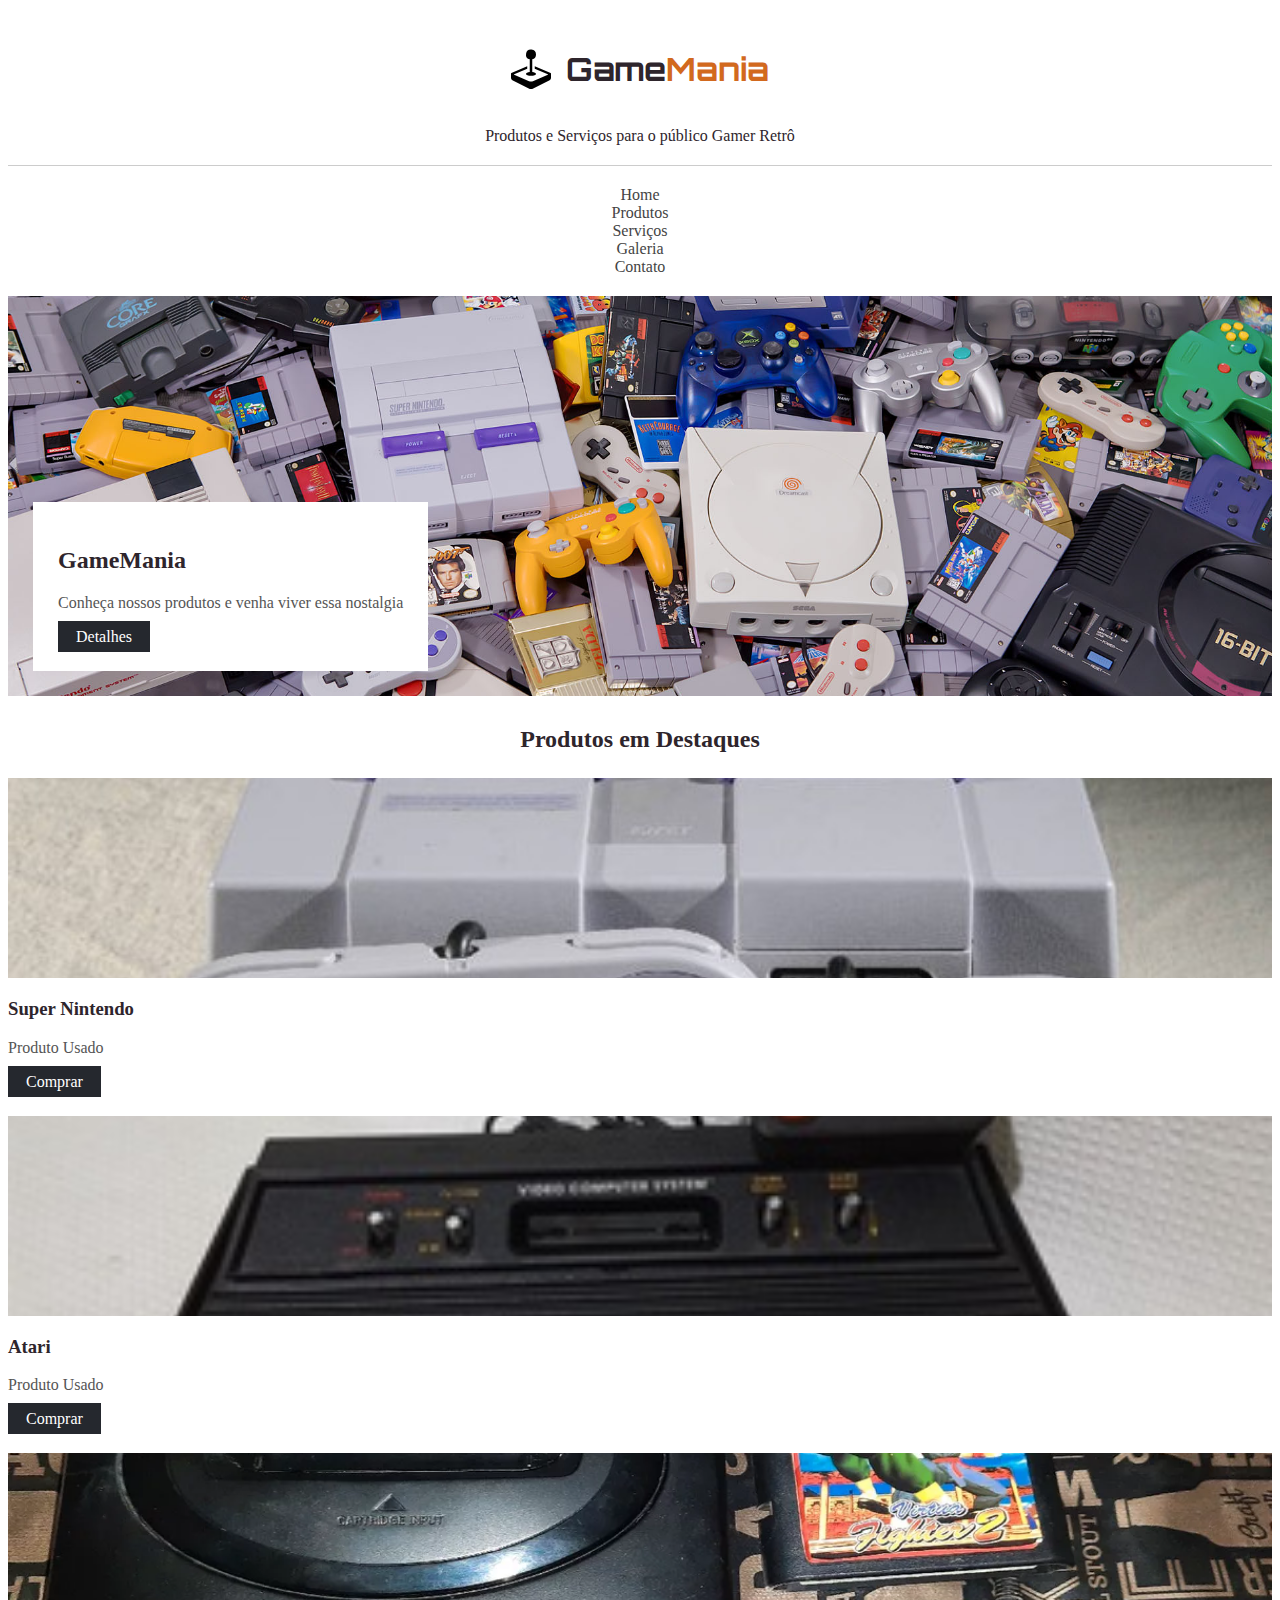
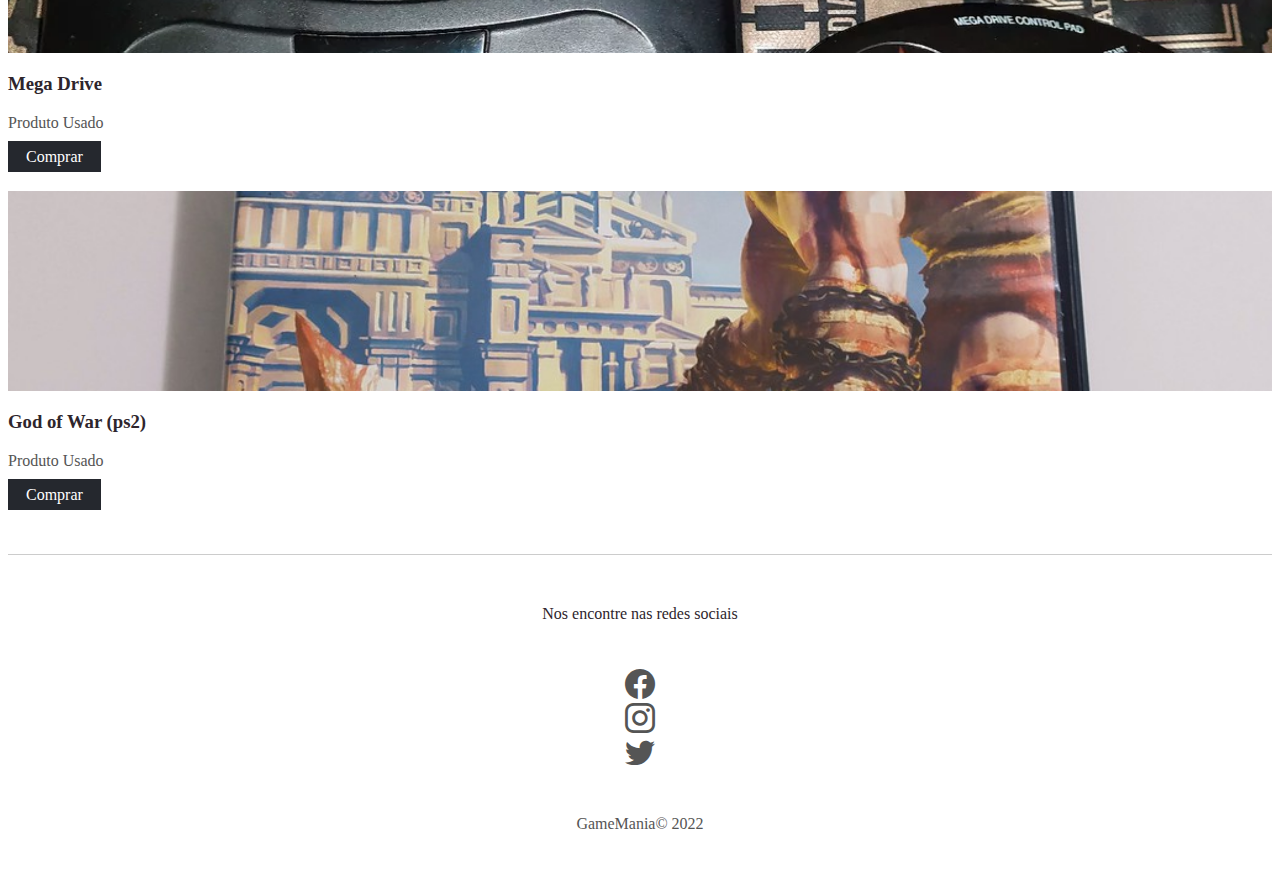
<file: index.html>
<!DOCTYPE html>
<html lang="pt-br">

<head>
    <meta charset="UTF-8">
    <meta http-equiv="X-UA-Compatible" content="IE=edge">
    <meta name="viewport" content="width=device-width, initial-scale=1.0">
    <title>GameMania</title>
    <link rel="shortcut icon" href="img/joystick-icon.svg">
    </i>
    <!-- Bootstrap -->
    <link href="https://cdn.jsdelivr.net/npm/bootstrap@5.1.3/dist/css/bootstrap.min.css" rel="stylesheet" integrity="sha384-1BmE4kWBq78iYhFldvKuhfTAU6auU8tT94WrHftjDbrCEXSU1oBoqyl2QvZ6jIW3" crossorigin="anonymous">
    <!-- icons -->
    <link rel="stylesheet" href="https://cdn.jsdelivr.net/npm/bootstrap-icons@1.8.1/font/bootstrap-icons.css">
    <!-- site css -->
    <link rel="stylesheet" href="css/styles.css">
</head>

<body>
    <!-- Header -->

    <div class="container-fluid">
        <header class="row" id="header">
            <div id="logo-container">
                <img src="img/joystick-icon.svg" alt="Joystick-icon" id="logo">
                <h1>Game</h1>
                <h1 id="logo-color">Mania</h1>
            </div>
            <p>Produtos e Serviços para o público Gamer Retrô</p>
        </header>

        <nav id="navbar" class="container">
            <div class="row justify-content-center">
                <!-- <a href="#">Home</a>
                    <a href="#">Home</a>
                    <a href="#">Serviços</a>
                    <a href="#">Galeria</a>
                    <a href="#">Contato</a> -->
                <div class="col-1 menu-btn ">
                    <a href="index.html">Home</a>
                </div>
                <div class="col-1 menu-btn">
                    <a href="produtos.html">Produtos</a>
                </div>
                <div class="col-1 menu-btn">
                    <a href="servicos.html">Serviços</a>
                </div>
                <div class="col-1 menu-btn">
                    <a href="galeria.html">Galeria</a>
                </div>
                <div class="col-1 menu-btn">
                    <a href="contato.html">Contato</a>
                </div>

            </div>
        </nav>

    </div>

    <!--Banner-->
    <div class="container" id="main-image-container">
        <div class="main-image center-image">
            <div class="main-image-info">
                <!--Bloco que aparece dentro do banner-->
                <h2>GameMania</h2>
                <p class="secondary-color">Conheça nossos produtos e venha viver essa nostalgia</p>
                <a href="produtos.html" class="btn">Detalhes</a>
            </div>

        </div>
    </div>

    <!--Produtos em Destaques-->
    <div class="container" id="gallery-container">
        <div class="col-12">
            <!--Utiliza 12 espaços do bootstrap-->
            <h2>Produtos em Destaques</h2>
        </div>
        <div class="row gx-md-5">
            <!--Somente em resoluções md pra cima o gx será de 5-->
            <!--espaçamento horizontal-->
            <div class="col-12 col-md-3">
                <!--Responsividade-->
                <div class="small-image-container center-image" id="img-2"></div>
                <h3>Super Nintendo</h3>
                <p class="secondary-color">Produto Usado</p>
                <a href="#" class="btn">Comprar</a>
            </div>
            <div class="col-12 col-md-3">
                <!--Responsividade-->
                <div class="small-image-container center-image" id="img-3"></div>
                <h3>Atari</h3>
                <p class="secondary-color">Produto Usado</p>
                <a href="#" class="btn">Comprar</a>
            </div>
            <div class="col-12 col-md-3">
                <!--Responsividade-->
                <div class="small-image-container center-image" id="img-4"></div>
                <h3>Mega Drive</h3>
                <p class="secondary-color">Produto Usado</p>
                <a href="#" class="btn">Comprar</a>
            </div>
            <div class="col-12 col-md-3">
                <!--Responsividade-->
                <div class="small-image-container center-image" id="img-5"></div>
                <h3>God of War (ps2)</h3>
                <p class="secondary-color">Produto Usado</p>
                <a href="#" class="btn">Comprar</a>
            </div>
        </div>
    </div>
    <!--Footer-->
    <footer class="container">
        <p class="secundary-color">Nos encontre nas redes sociais</p>
        <div class="row justify-content-center" id="social-icons-container">
            <div class="col-1">
                <a href="#"><i class="bi bi-facebook secondary-color"></i></a>
            </div>
            <div class="col-1">
                <a href="#"><i class="bi bi-instagram secondary-color"></i></a>
            </div>
            <div class="col-1">
                <a href="#"><i class="bi bi-twitter secondary-color"></i></a>
            </div>
        </div>
        <p class="secondary-color">GameMania&copy 2022</p>

    </footer>

</body>

</html>
</file>
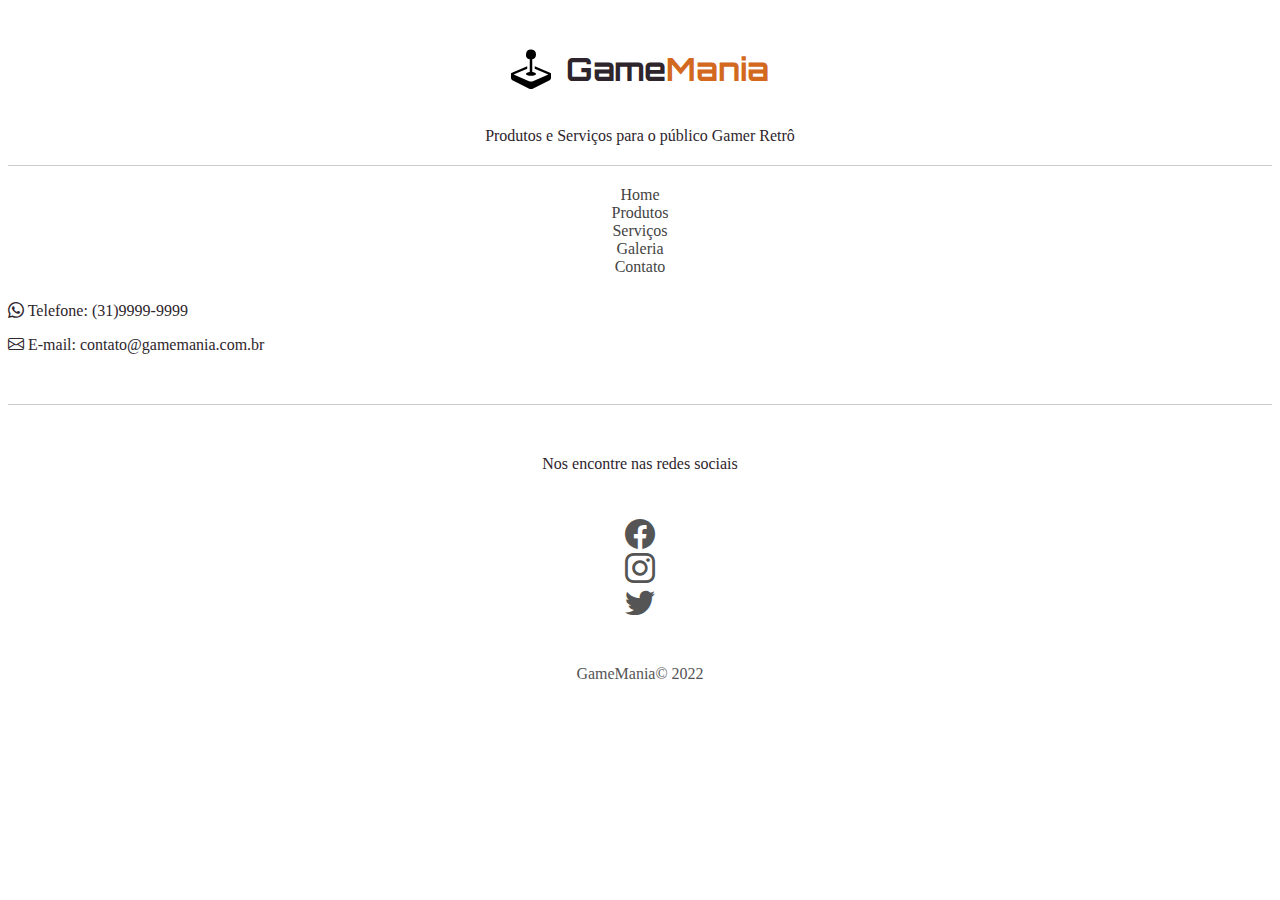
<file: contato.html>
<!DOCTYPE html>
<html lang="pt-br">

<head>
    <meta charset="UTF-8">
    <meta http-equiv="X-UA-Compatible" content="IE=edge">
    <meta name="viewport" content="width=device-width, initial-scale=1.0">
    <title>GameMania</title>
    <link rel="shortcut icon" href="img/joystick-icon.svg">
    </i>
    <!-- Bootstrap -->
    <link href="https://cdn.jsdelivr.net/npm/bootstrap@5.1.3/dist/css/bootstrap.min.css" rel="stylesheet" integrity="sha384-1BmE4kWBq78iYhFldvKuhfTAU6auU8tT94WrHftjDbrCEXSU1oBoqyl2QvZ6jIW3" crossorigin="anonymous">
    <!-- icons -->
    <link rel="stylesheet" href="https://cdn.jsdelivr.net/npm/bootstrap-icons@1.8.1/font/bootstrap-icons.css">
    <!-- site css -->
    <link rel="stylesheet" href="css/styles.css">
</head>

<body>
    <!-- Header -->

    <div class="container-fluid">
        <header class="row" id="header">
            <div id="logo-container">
                <img src="img/joystick-icon.svg" alt="Joystick-icon" id="logo">
                <h1>Game</h1>
                <h1 id="logo-color">Mania</h1>
            </div>
            <p>Produtos e Serviços para o público Gamer Retrô</p>
        </header>

        <nav id="navbar" class="container">
            <div class="row justify-content-center">
                <!-- <a href="#">Home</a>
                    <a href="#">Home</a>
                    <a href="#">Serviços</a>
                    <a href="#">Galeria</a>
                    <a href="#">Contato</a> -->
                <div class="col-1 menu-btn ">
                    <a href="index.html">Home</a>
                </div>
                <div class="col-1 menu-btn">
                    <a href="produtos.html">Produtos</a>
                </div>
                <div class="col-1 menu-btn">
                    <a href="servicos.html">Serviços</a>
                </div>
                <div class="col-1 menu-btn">
                    <a href="galeria.html">Galeria</a>
                </div>
                <div class="col-1 menu-btn">
                    <a href="contato.html">Contato</a>
                </div>

            </div>
        </nav>

    </div>
    <div class=container>
        <p><i class="bi bi-whatsapp"></i> Telefone: (31)9999-9999</p>
        <p><i class="bi bi-envelope"></i> E-mail: contato@gamemania.com.br</p>
    </div>

</body>

<!--Footer-->
<footer class="container">
    <p class="secundary-color">Nos encontre nas redes sociais</p>
    <div class="row justify-content-center" id="social-icons-container">
        <div class="col-1">
            <a href="#"><i class="bi bi-facebook secondary-color"></i></a>
        </div>
        <div class="col-1">
            <a href="#"><i class="bi bi-instagram secondary-color"></i></a>
        </div>
        <div class="col-1">
            <a href="#"><i class="bi bi-twitter secondary-color"></i></a>
        </div>
    </div>
    <p class="secondary-color">GameMania&copy 2022</p>

</footer>

</body>

</html>
</file>
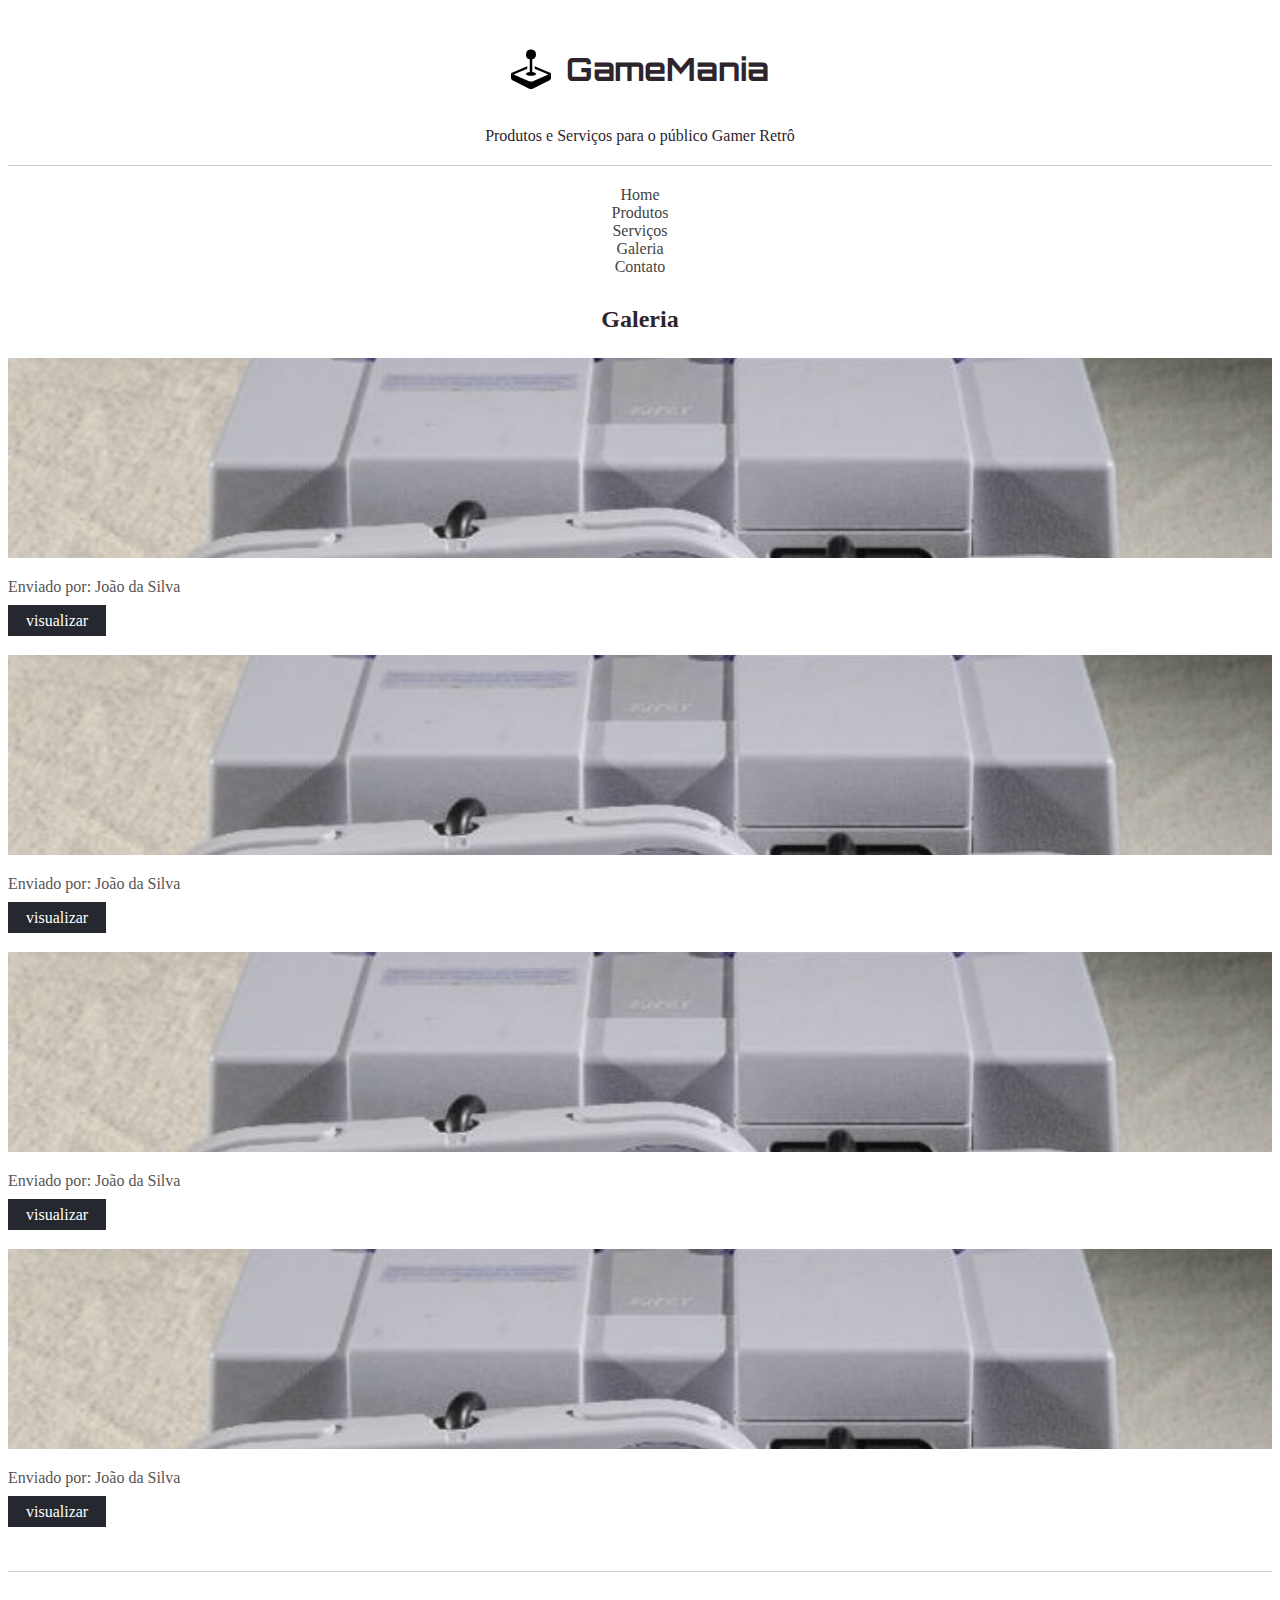
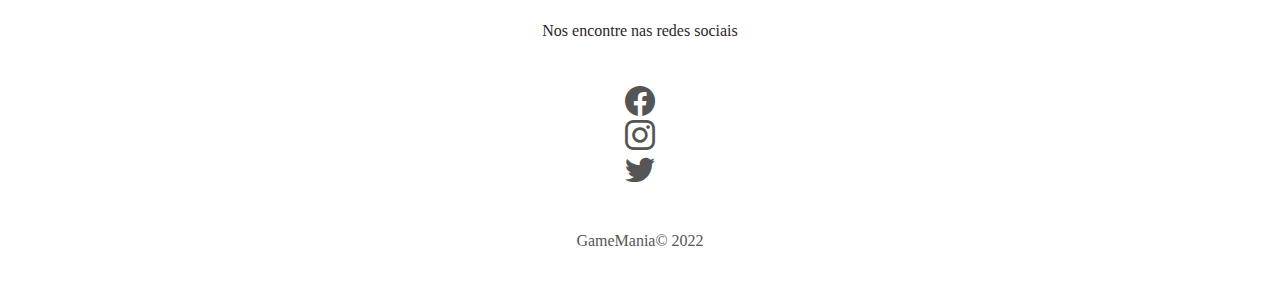
<file: galeria.html>
<!DOCTYPE html>
<html lang="pt-br">

<head>
    <meta charset="UTF-8">
    <meta http-equiv="X-UA-Compatible" content="IE=edge">
    <meta name="viewport" content="width=device-width, initial-scale=1.0">
    <title>GameMania</title>
    <link rel="shortcut icon" href="img/joystick-icon.svg">
    <!-- Bootstrap -->
    <link href="https://cdn.jsdelivr.net/npm/bootstrap@5.1.3/dist/css/bootstrap.min.css" rel="stylesheet" integrity="sha384-1BmE4kWBq78iYhFldvKuhfTAU6auU8tT94WrHftjDbrCEXSU1oBoqyl2QvZ6jIW3" crossorigin="anonymous">
    <!-- icons -->
    <link rel="stylesheet" href="https://cdn.jsdelivr.net/npm/bootstrap-icons@1.8.1/font/bootstrap-icons.css">
    <!-- site css -->
    <link rel="stylesheet" href="css/styles.css">
</head>

<body>
    <div class="container-fluid">
        <header class="row" id="header">
            <div id="logo-container">
                <img src="img/joystick-icon.svg" alt="Joystick-icon" id="logo">
                <h1>GameMania</h1>
            </div>
            <p>Produtos e Serviços para o público Gamer Retrô</p>
        </header>

        <nav id="navbar" class="container">
            <div class="row justify-content-center">
                <!-- <a href="#">Home</a>
                    <a href="#">Home</a>
                    <a href="#">Serviços</a>
                    <a href="#">Galeria</a>
                    <a href="#">Contato</a> -->
                <div class="col-1 menu-btn ">
                    <a href="index.html">Home</a>
                </div>
                <div class="col-1 menu-btn">
                    <a href="produtos.html">Produtos</a>
                </div>
                <div class="col-1 menu-btn">
                    <a href="servicos.html">Serviços</a>
                </div>
                <div class="col-1 menu-btn">
                    <a href="galeria.html">Galeria</a>
                </div>
                <div class="col-1 menu-btn">
                    <a href="contato.html">Contato</a>
                </div>

            </div>
        </nav>
        <!--Produtos em Destaques-->
        <div class="container" id="gallery-container">
            <div class="col-12">
                <!--Utiliza 12 espaços do bootstrap-->
                <h2>Galeria</h2>
            </div>
            <div class="row gx-md-5">
                <!--Somente em resoluções md pra cima o gx será de 5-->
                <!--espaçamento horizontal-->
                <div class="col-12 col-md-6">
                    <!--Responsividade-->
                    <div class="small-image-container center-image" id="img-2"></div>
                    <p class="secondary-color">Enviado por: João da Silva</p>
                    <a href="#" class="btn">visualizar</a>
                </div>
                <div class="col-12 col-md-6">
                    <!--Responsividade-->
                    <div class="small-image-container center-image" id="img-2"></div>
                    <p class="secondary-color">Enviado por: João da Silva</p>
                    <a href="#" class="btn">visualizar</a>
                </div>
                <div class="col-12 col-md-6">
                    <!--Responsividade-->
                    <div class="small-image-container center-image" id="img-2"></div>
                    <p class="secondary-color">Enviado por: João da Silva</p>
                    <a href="#" class="btn">visualizar</a>
                </div>
                <div class="col-12 col-md-6">
                    <!--Responsividade-->
                    <div class="small-image-container center-image" id="img-2"></div>
                    <p class="secondary-color">Enviado por: João da Silva</p>
                    <a href="#" class="btn">visualizar</a>
                </div>
            </div>
        </div>
        <!--Footer-->
        <footer class="container">
            <p class="secundary-color">Nos encontre nas redes sociais</p>
            <div class="row justify-content-center" id="social-icons-container">
                <div class="col-1">
                    <a href="#"><i class="bi bi-facebook secondary-color"></i></a>
                </div>
                <div class="col-1">
                    <a href="#"><i class="bi bi-instagram secondary-color"></i></a>
                </div>
                <div class="col-1">
                    <a href="#"><i class="bi bi-twitter secondary-color"></i></a>
                </div>
            </div>
            <p class="secondary-color">GameMania&copy 2022</p>

        </footer>

    </div>

</body>

</html>
</file>
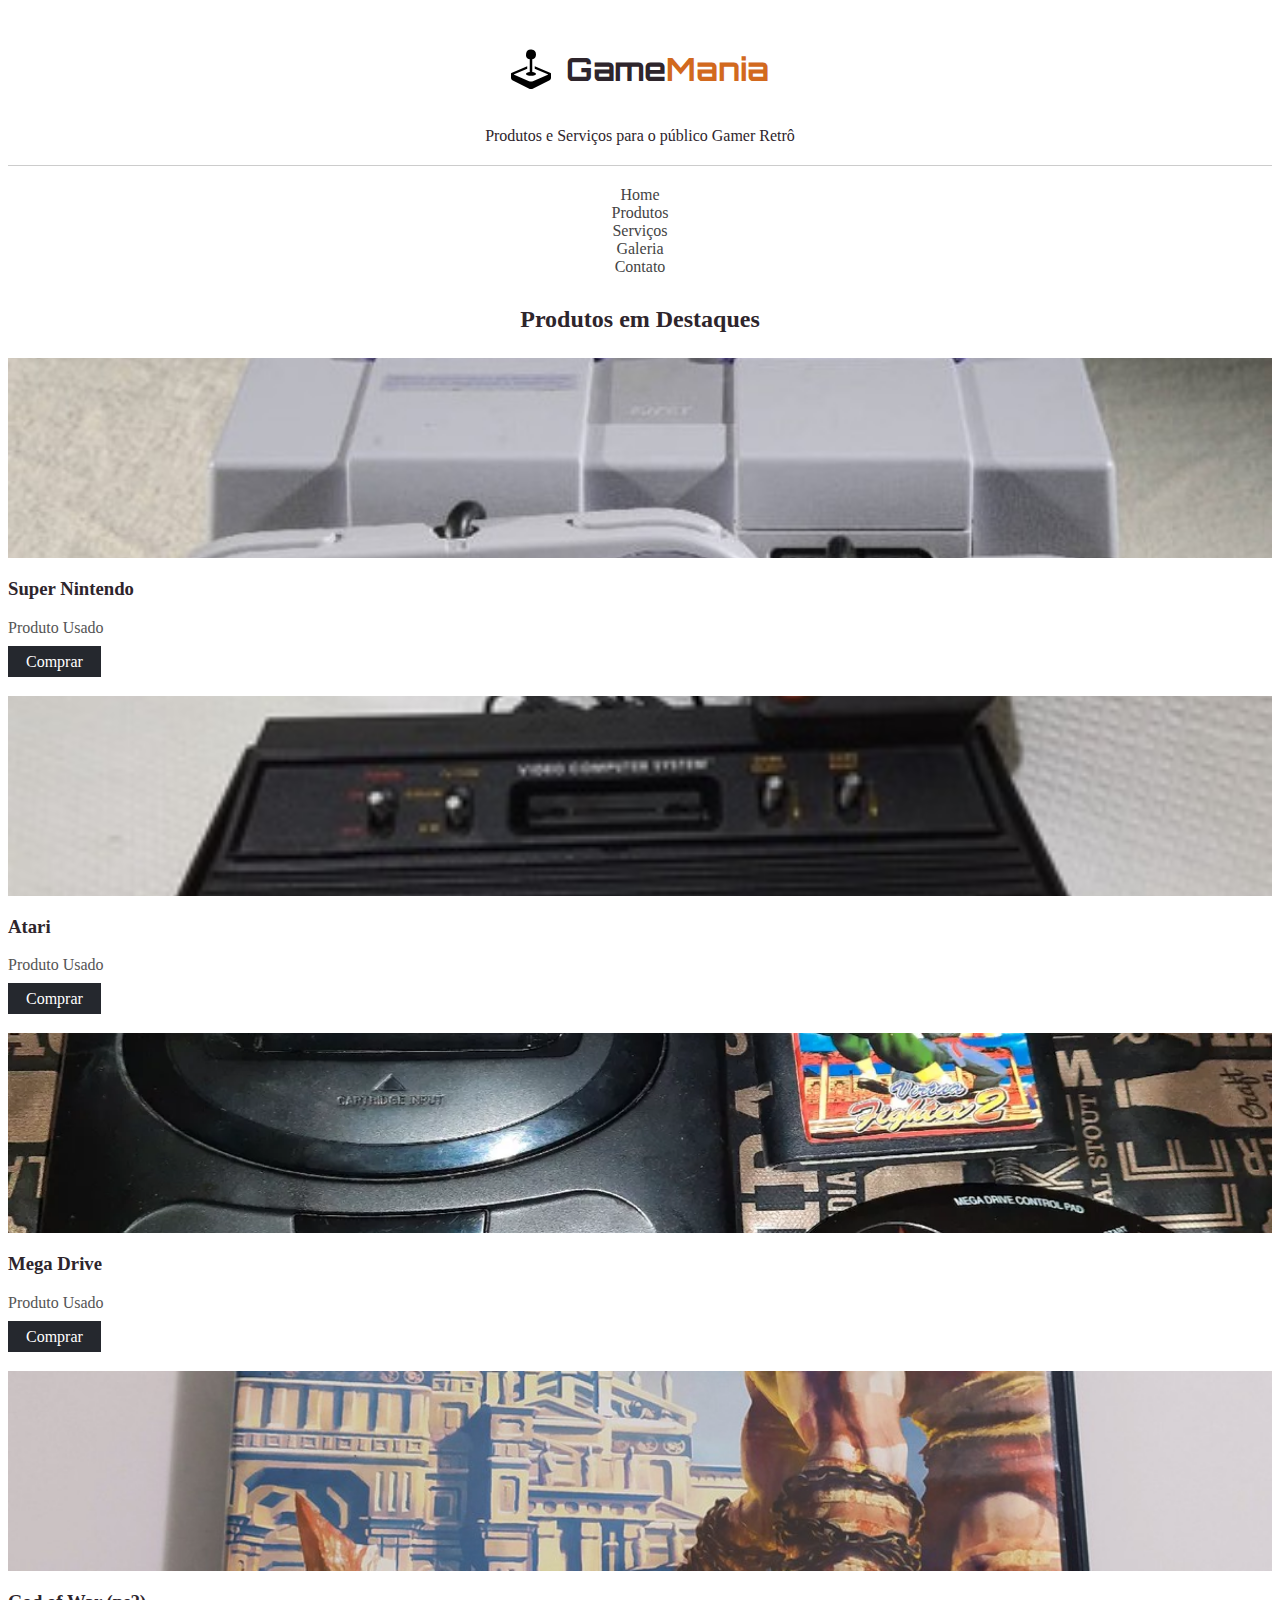
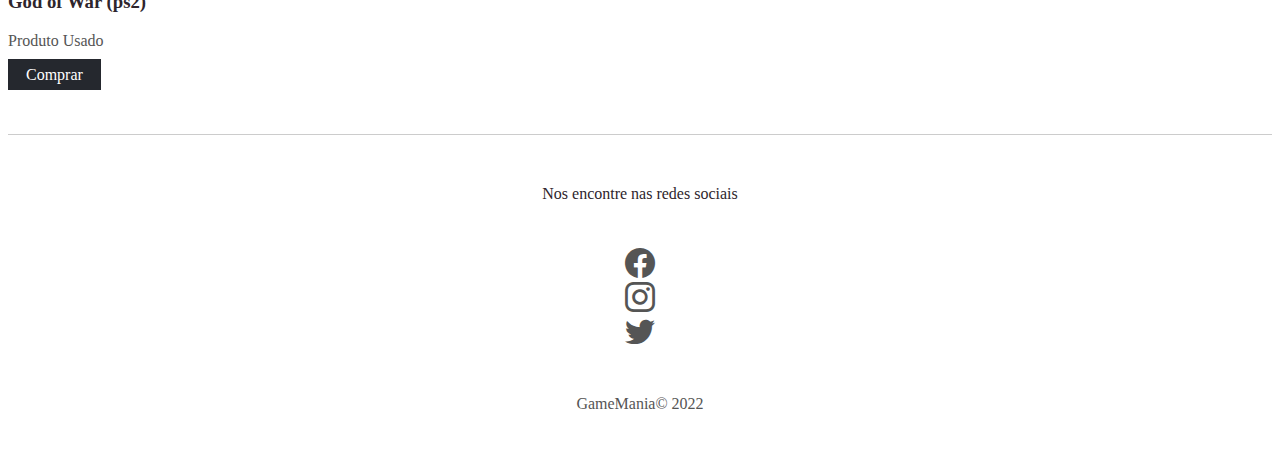
<file: produtos.html>
<!DOCTYPE html>
<html lang="pt-br">

<head>
    <meta charset="UTF-8">
    <meta http-equiv="X-UA-Compatible" content="IE=edge">
    <meta name="viewport" content="width=device-width, initial-scale=1.0">
    <title>GameMania</title>
    <link rel="shortcut icon" href="img/joystick-icon.svg">
    </i>
    <!-- Bootstrap -->
    <link href="https://cdn.jsdelivr.net/npm/bootstrap@5.1.3/dist/css/bootstrap.min.css" rel="stylesheet" integrity="sha384-1BmE4kWBq78iYhFldvKuhfTAU6auU8tT94WrHftjDbrCEXSU1oBoqyl2QvZ6jIW3" crossorigin="anonymous">
    <!-- icons -->
    <link rel="stylesheet" href="https://cdn.jsdelivr.net/npm/bootstrap-icons@1.8.1/font/bootstrap-icons.css">
    <!-- site css -->
    <link rel="stylesheet" href="css/styles.css">
</head>

<body>
    <!-- Header -->

    <div class="container-fluid">
        <header class="row" id="header">
            <div id="logo-container">
                <img src="img/joystick-icon.svg" alt="Joystick-icon" id="logo">
                <h1>Game</h1>
                <h1 id="logo-color">Mania</h1>
            </div>
            <p>Produtos e Serviços para o público Gamer Retrô</p>
        </header>

        <nav id="navbar" class="container">
            <div class="row justify-content-center">
                <!-- <a href="#">Home</a>
                    <a href="#">Home</a>
                    <a href="#">Serviços</a>
                    <a href="#">Galeria</a>
                    <a href="#">Contato</a> -->
                <div class="col-1 menu-btn ">
                    <a href="index.html">Home</a>
                </div>
                <div class="col-1 menu-btn">
                    <a href="produtos.html">Produtos</a>
                </div>
                <div class="col-1 menu-btn">
                    <a href="servicos.html">Serviços</a>
                </div>
                <div class="col-1 menu-btn">
                    <a href="galeria.html">Galeria</a>
                </div>
                <div class="col-1 menu-btn">
                    <a href="contato.html">Contato</a>
                </div>

            </div>
        </nav>

    </div>
    <!--Produtos em Destaques-->
    <div class="container" id="gallery-container">
        <div class="col-12">
            <!--Utiliza 12 espaços do bootstrap-->
            <h2>Produtos em Destaques</h2>
        </div>
        <div class="row gx-md-5">
            <!--Somente em resoluções md pra cima o gx será de 5-->
            <!--espaçamento horizontal-->
            <div class="col-12 col-md-3">
                <!--Responsividade-->
                <div class="small-image-container center-image" id="img-2"></div>
                <h3>Super Nintendo</h3>
                <p class="secondary-color">Produto Usado</p>
                <a href="#" class="btn">Comprar</a>
            </div>
            <div class="col-12 col-md-3">
                <!--Responsividade-->
                <div class="small-image-container center-image" id="img-3"></div>
                <h3>Atari</h3>
                <p class="secondary-color">Produto Usado</p>
                <a href="#" class="btn">Comprar</a>
            </div>
            <div class="col-12 col-md-3">
                <!--Responsividade-->
                <div class="small-image-container center-image" id="img-4"></div>
                <h3>Mega Drive</h3>
                <p class="secondary-color">Produto Usado</p>
                <a href="#" class="btn">Comprar</a>
            </div>
            <div class="col-12 col-md-3">
                <!--Responsividade-->
                <div class="small-image-container center-image" id="img-5"></div>
                <h3>God of War (ps2)</h3>
                <p class="secondary-color">Produto Usado</p>
                <a href="#" class="btn">Comprar</a>
            </div>
        </div>
    </div>
    <!--Footer-->
    <footer class="container">
        <p class="secundary-color">Nos encontre nas redes sociais</p>
        <div class="row justify-content-center" id="social-icons-container">
            <div class="col-1">
                <a href="#"><i class="bi bi-facebook secondary-color"></i></a>
            </div>
            <div class="col-1">
                <a href="#"><i class="bi bi-instagram secondary-color"></i></a>
            </div>
            <div class="col-1">
                <a href="#"><i class="bi bi-twitter secondary-color"></i></a>
            </div>
        </div>
        <p class="secondary-color">GameMania&copy 2022</p>

    </footer>

</body>

</html>
</file>
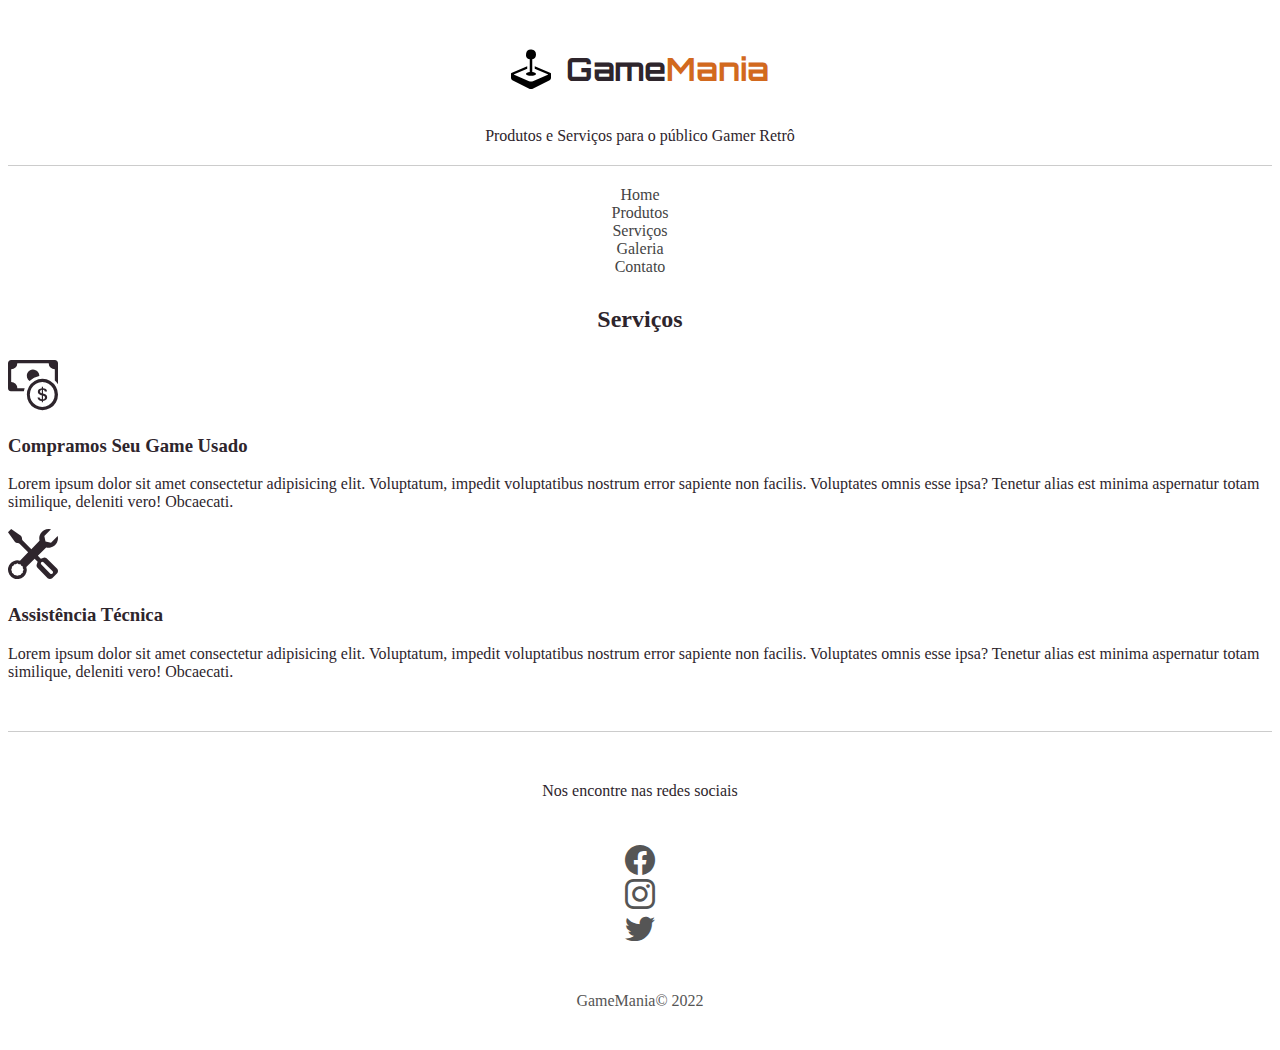
<file: servicos.html>
<!DOCTYPE html>
<html lang="pt-br">

<head>
    <meta charset="UTF-8">
    <meta http-equiv="X-UA-Compatible" content="IE=edge">
    <meta name="viewport" content="width=device-width, initial-scale=1.0">
    <title>GameMania</title>
    <link rel="shortcut icon" href="img/joystick-icon.svg">
    </i>
    <!-- Bootstrap -->
    <link href="https://cdn.jsdelivr.net/npm/bootstrap@5.1.3/dist/css/bootstrap.min.css" rel="stylesheet" integrity="sha384-1BmE4kWBq78iYhFldvKuhfTAU6auU8tT94WrHftjDbrCEXSU1oBoqyl2QvZ6jIW3" crossorigin="anonymous">
    <!-- icons -->
    <link rel="stylesheet" href="https://cdn.jsdelivr.net/npm/bootstrap-icons@1.8.1/font/bootstrap-icons.css">
    <!-- site css -->
    <link rel="stylesheet" href="css/styles.css">
</head>

<body>
    <!-- Header -->

    <div class="container-fluid">
        <header class="row" id="header">
            <div id="logo-container">
                <img src="img/joystick-icon.svg" alt="Joystick-icon" id="logo">
                <h1>Game</h1>
                <h1 id="logo-color">Mania</h1>
            </div>
            <p>Produtos e Serviços para o público Gamer Retrô</p>
        </header>

        <nav id="navbar" class="container">
            <div class="row justify-content-center">
                <!-- <a href="#">Home</a>
                    <a href="#">Home</a>
                    <a href="#">Serviços</a>
                    <a href="#">Galeria</a>
                    <a href="#">Contato</a> -->
                <div class="col-1 menu-btn ">
                    <a href="index.html">Home</a>
                </div>
                <div class="col-1 menu-btn">
                    <a href="produtos.html">Produtos</a>
                </div>
                <div class="col-1 menu-btn">
                    <a href="servicos.html">Serviços</a>
                </div>
                <div class="col-1 menu-btn">
                    <a href="galeria.html">Galeria</a>
                </div>
                <div class="col-1 menu-btn">
                    <a href="contato.html">Contato</a>
                </div>

            </div>
        </nav>

    </div>
    <!--Produtos em Destaques-->
    <div class="container" id="gallery-container">
        <div class="col-12">
            <!--Utiliza 12 espaços do bootstrap-->
            <h2>Serviços</h2>
        </div>
        <div class="row gx-md-5">
            <!--Somente em resoluções md pra cima o gx será de 5-->
            <!--espaçamento horizontal-->
            <div class="col-2">
                <!--Responsividade-->
                <i class="bi bi-cash-coin" id="services-icons"></i>
            </div>
            <div class="col-9">
                <h3>Compramos Seu Game Usado</h3>
                <p>Lorem ipsum dolor sit amet consectetur adipisicing elit. Voluptatum, impedit voluptatibus nostrum error sapiente non facilis. Voluptates omnis esse ipsa? Tenetur alias est minima aspernatur totam similique, deleniti vero! Obcaecati.</p>
            </div>
        </div>
        <div class="row gx-md-5">
            <!--Somente em resoluções md pra cima o gx será de 5-->
            <!--espaçamento horizontal-->
            <div class="col-2">
                <!--Responsividade-->
                <i class="bi bi-tools" id="services-icons"></i>
            </div>
            <div class="col-9">
                <h3>Assistência Técnica</h3>
                <p>Lorem ipsum dolor sit amet consectetur adipisicing elit. Voluptatum, impedit voluptatibus nostrum error sapiente non facilis. Voluptates omnis esse ipsa? Tenetur alias est minima aspernatur totam similique, deleniti vero! Obcaecati.</p>
            </div>
        </div>
    </div>
    </div>
    <!--Footer-->
    <footer class="container">
        <p class="secundary-color">Nos encontre nas redes sociais</p>
        <div class="row justify-content-center" id="social-icons-container">
            <div class="col-1">
                <a href="#"><i class="bi bi-facebook secondary-color"></i></a>
            </div>
            <div class="col-1">
                <a href="#"><i class="bi bi-instagram secondary-color"></i></a>
            </div>
            <div class="col-1">
                <a href="#"><i class="bi bi-twitter secondary-color"></i></a>
            </div>
        </div>
        <p class="secondary-color">GameMania&copy 2022</p>

    </footer>

</body>

</html>
</file>
<file: css/styles.css>
/*Estilos Gerais*/

@import url('https://fonts.googleapis.com/css2?family=Orbitron&display=swap');
* {
    color: #2e252c;
}

a,
i {
    transition: .5s;
    text-decoration: none;
}

.secondary-color {
    color: #555;
}

.center-image {
    /*adapta a imagem ocupando toda a largura disponível*/
    background-size: cover;
    /*centraliza a imagem*/
    background-position: center;
}


/* pseudo-botão*/

.btn {
    text-decoration: none;
    background-color: #25282e;
    color: #fff;
    padding: 7px 18px;
}


/*muda a cor do pseudo-botão ao passar o cursor*/

.btn:hover {
    background-color: #333;
    color: #fff;
}


/*Header*/

header {
    text-align: center;
    padding: 20px;
    /*cria uma linha que separa o cabeçalho do corpo do site*/
    border-bottom: 1px solid #ccc;
}

header h1 {
    font-family: 'Orbitron', sans-serif;
}

#logo-color {
    color: chocolate;
}

header p {
    margin-bottom: 0px;
}

#logo-container {
    /*Coloca os itens um ao lado do outro*/
    display: flex;
    /*centraliza os items na tela*/
    justify-content: center;
}

#logo {
    width: 40px;
    margin-right: 15px;
}


/*NavBar*/

#navbar {
    padding: 10px;
    margin: 10px auto;
    text-align: center;
}

#navbar a {
    /*Faz com que o elemento <a> tenha um tamanho fixo de 80px, isso forçará a navbar ficar na horizontal, por padrão cada elemento ocuparia todo espaço na horizontal*/
    width: 80px;
    color: #444;
    justify-content: center;
}

#navbar a:hover {
    color: #000000;
}

#navbar .menu-btn:hover {
    background-color: #ccc;
    color: #000000;
}


/*Banner*/

.main-image {
    height: 400px;
    background-image: url("../img/banner3.jpg");
    margin-bottom: 30px;
    /* Posição relativa para que o quadro de informações dentro do banner utilize o próprio banner para se referenciar*/
    position: relative;
}

.main-image-info {
    background-color: #fff;
    padding: 25px;
    position: absolute;
    left: 25px;
    bottom: 25px;
}


/*Galleria*/

#img-2 {
    background-image: url("../img/super-nintendo-img.jfif");
}

#img-3 {
    background-image: url(../img/atari-img.jpg)
}

#img-4 {
    background-image: url(../img/mega-drive-img.png);
}

#img-5 {
    background-image: url(../img/god-of-war-img.png);
}

#gallery-container h2 {
    text-align: center;
}

#gallery-container h2,
#gallery-container .col-md-6,
#gallery-container .col-12 {
    margin-bottom: 25px;
}

#services-icons {
    font-size: 50px;
    margin-bottom: 100px;
    padding-bottom: 20px;
}

.small-image-container {
    height: 200px;
    margin-bottom: 20px;
}


/*Footer*/

footer {
    margin-top: 50px;
    border-top: 1px solid #ccc;
    height: 250px;
    padding: 30px;
}

footer i {
    font-size: 30px;
}

#social-icons-container {
    padding: 25px;
}

#social-icons-container div {
    text-align: center;
}

footer p {
    text-align: center;
    margin: 20px;
}

a:hover i {
    color: #C1B696;
}
</file>
